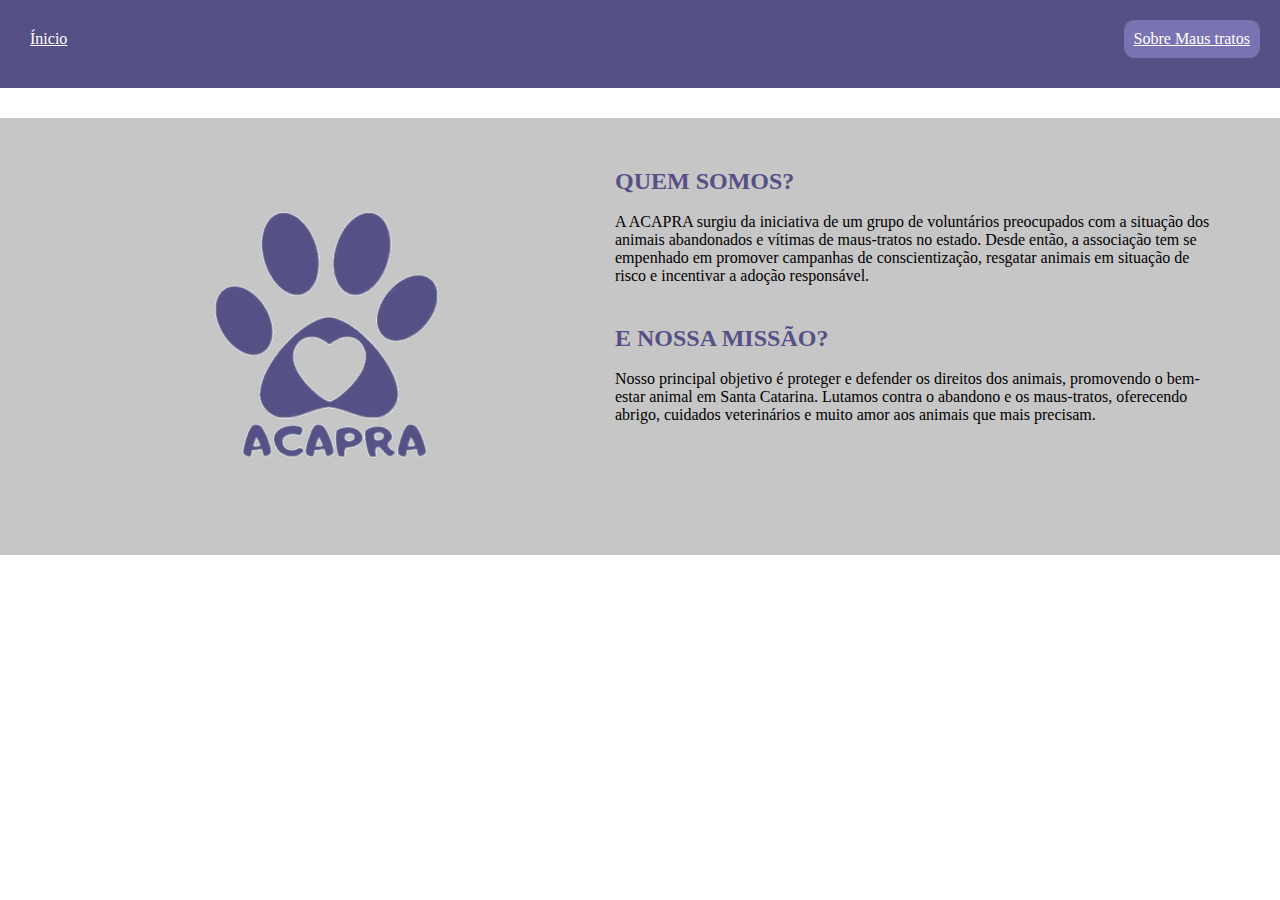
<file: index.html>
<!DOCTYPE html>
<html lang="pt-br">
<head>
    <meta charset="UTF-8">
    <meta name="viewport" content="width=device-width, initial-scale=1.0">
    <title>Projeto ACAPRA</title>
    <link rel="stylesheet" href="style.css">
</head>
<body>
    <nav id="navbar">
        <a id="inicio" href="">Ínicio</a>
        <a id="maus_tratos" href="">Sobre Maus tratos</a>
    </nav>
    <section id="apresentacao">
        <img id="logo_acapra" src="images/projeto acapra logo sem fundo.png" alt="Projeto ACAPRA LOGO">
        <div id="textos_apresentacao">
            <article id="quem_somos">
                <h2>QUEM SOMOS?</h2>
                <br>
                <p>A ACAPRA surgiu da iniciativa de um grupo de voluntários preocupados
                com a situação dos animais abandonados e vítimas de maus-tratos no estado. 
                Desde então, a associação tem se empenhado em promover campanhas de conscientização,
                resgatar animais em situação de risco e incentivar a adoção responsável.</p>
            </article>
            <article id="missao">
                <h2>E NOSSA MISSÃO?</h2>
                <br>
                <p>     Nosso principal objetivo é proteger e defender os direitos dos animais,
                    promovendo o bem-estar animal em Santa Catarina. 
                    Lutamos contra o abandono e os maus-tratos, oferecendo abrigo, cuidados 
                    veterinários e muito amor aos animais que mais precisam.</p>
            </article>
        </div>
    </section>
    <section>
        
    </section>
</body>
</html>
</file>
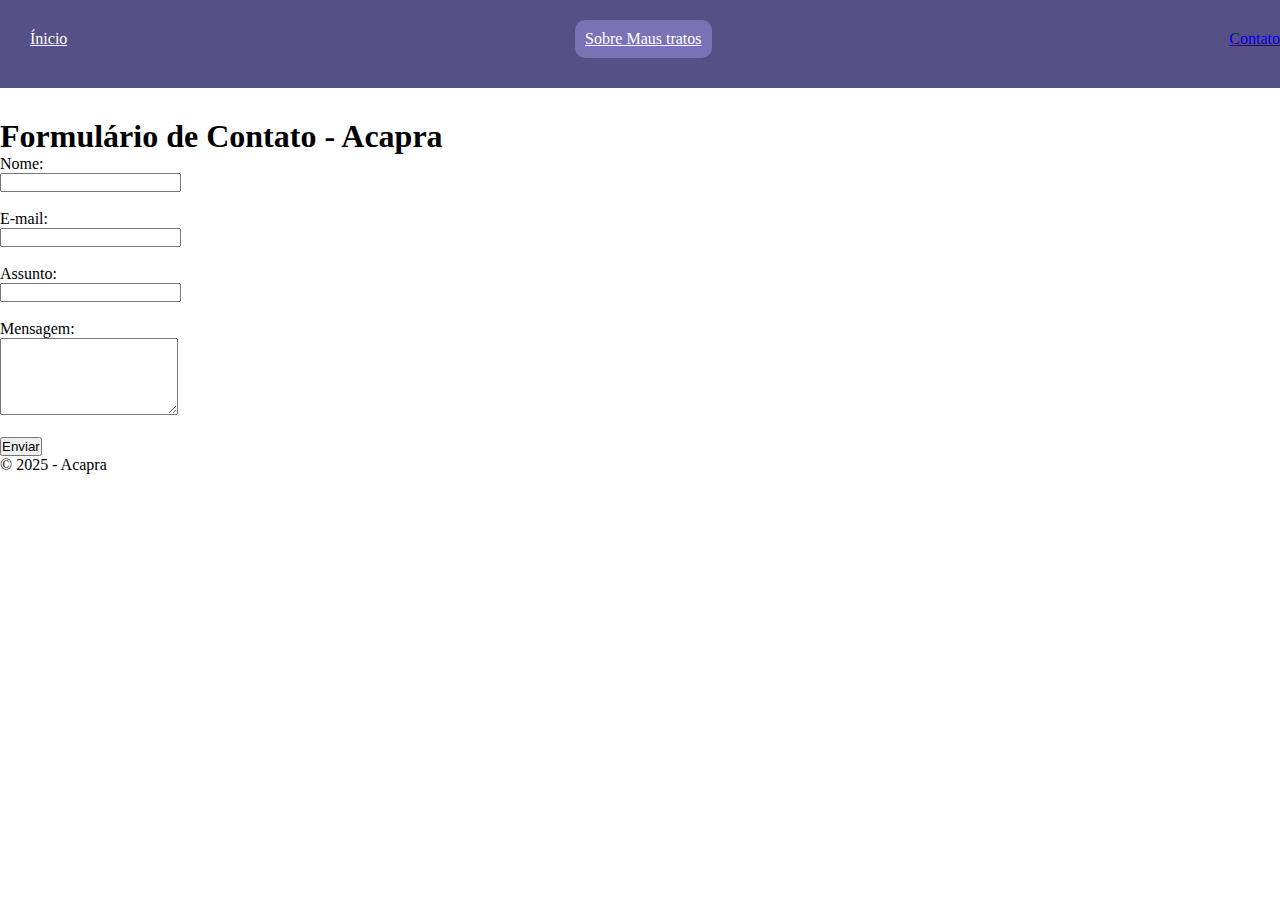
<file: Contato.html>
<!DOCTYPE html>

<head>
    <meta charset="UTF-8">
    <meta name="viewport" content="width=device-width, initial-scale=1.0">
    <link rel="stylesheet" href="style.css">
    <title>Contato</title>
</head>

<body>
    <nav id="navbar">
        <a id="inicio" href="index.html">Ínicio</a>
        <a id="maus_tratos" href="maus_tratos.html">Sobre Maus tratos</a>
        <a id="contato" href="Contato.html">Contato</a>
    </nav>
    <h1 id="titulo-formulario">Formulário de Contato - Acapra</h1>
    <Div id="formulario">
        <form action="#" method="post">
            <label for="nome">Nome:</label><br>
            <input type="text" id="nome" name="nome" required><br><br>

            <label for="email">E-mail:</label><br>
            <input type="email" id="email" name="email" required><br><br>

            <label for="assunto">Assunto:</label><br>
            <input type="text" id="assunto" name="assunto" required><br><br>

            <label for="mensagem">Mensagem:</label><br>
            <textarea id="mensagem" name="mensagem" rows="5" required></textarea><br><br>

            <button type="submit">Enviar</button>
        </form>
    </Div>
    <footer>
        <p>&copy; 2025 - Acapra</p>
    </footer>
</body>

</html>
</file>
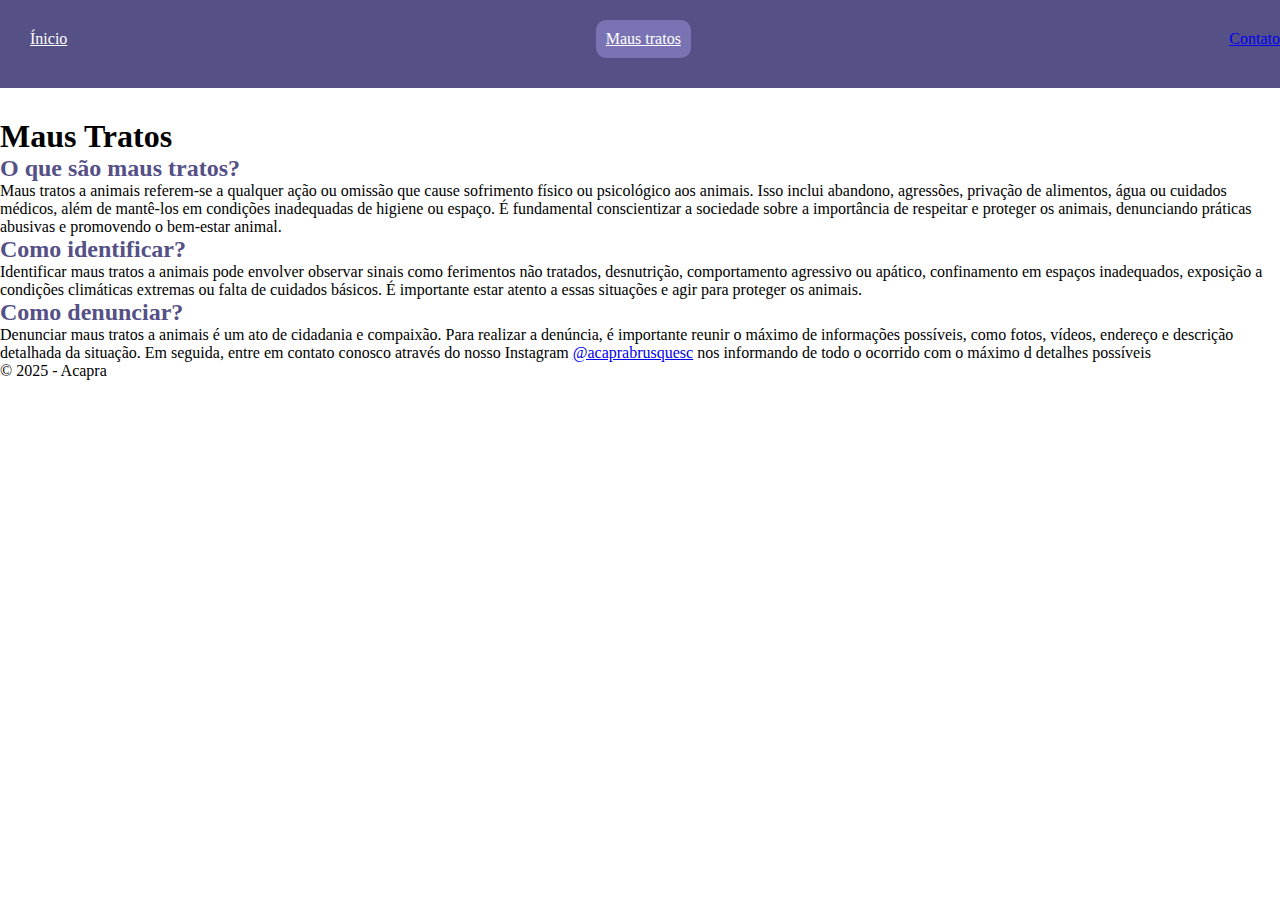
<file: maus_tratos.html>
<!DOCTYPE html>
<html lang="pt-BR">

<head>
    <meta charset="UTF-8">
    <meta name="viewport" content="width=device-width, initial-scale=1.0">
    <link rel="stylesheet" href="style.css">
    <title>Maus Tratos</title>
</head>

<body>
    <nav id="navbar">
        <a id="inicio" href="index.html">Ínicio</a>
        <a id="maus_tratos" href="maus_tratos.html">Maus tratos</a>
        <a id="contato" href="Contato.html">Contato</a>
    </nav>
    <header id="header">
        <h1>Maus Tratos</h1>
    </header>
    <main>
        <article id="info-maus-tratos">
            <section>
                <h2>O que são maus tratos?</h2>
                <p>Maus tratos a animais referem-se a qualquer ação ou omissão que cause sofrimento físico ou psicológico
                    aos animais. Isso inclui abandono, agressões, privação de alimentos, água ou cuidados médicos, além de
                    mantê-los em condições inadequadas de higiene ou espaço. É fundamental conscientizar a sociedade sobre a
                    importância de respeitar e proteger os animais, denunciando práticas abusivas e promovendo o bem-estar
                    animal.</p>
            </section>
            <section>
                <h2>Como identificar?</h2>
                <p>Identificar maus tratos a animais pode envolver observar sinais como ferimentos não tratados,
                    desnutrição, comportamento agressivo ou apático, confinamento em espaços inadequados, exposição a
                    condições climáticas extremas ou falta de cuidados básicos. É importante estar atento a essas situações
                    e agir para proteger os animais.</p>
            </section>
            <section>
                <h2>Como denunciar?</h2>
                <p>Denunciar maus tratos a animais é um ato de cidadania e compaixão. Para realizar a denúncia, é importante
                    reunir o máximo de informações possíveis, como fotos, vídeos, endereço e descrição detalhada da
                    situação. Em seguida, entre em contato conosco através do nosso Instagram <a
                        href="https://www.instagram.com/acaprabrusquesc/">@acaprabrusquesc</a> nos informando de todo o ocorrido com o máximo d detalhes possíveis</p>
            </section>
        </article>
    </main>
    <footer>
        <p>&copy; 2025 - Acapra</p>
    </footer>
</body>

</html>
</file>
<file: style.css>
*{
    margin: 0;
    padding: 0;
}

#navbar{
    background-color: #555086;
    padding-bottom: 30px;
    padding-top: 20px;
    margin-bottom: 30px;
    display: flex;
    justify-content: space-between;
    align-items: center;
}
#maus_tratos{
    position: relative;
    padding: 10px;
    background-color: #7973B4;
    color: white    ;
    border-radius: 10px;
    margin-right: 20px;
}
#inicio{
    padding: 10px;
    color: white;
    margin-left: 20px;
}

h2{
    color: #555086;
}

#logo_acapra{
    margin-left: 10%;
}

#quem_somos{
    position: relative;
    width: 600px;
    margin-left: 15%;
    margin-top: 5%;
}

#missao{
    width: 600px;
    margin-left: 15%;
}

#apresentacao{
    display: flex;
    align-items: flex-start;
    padding-top: 20px;
    padding-bottom: 20px;
    background-color: #C7C6C6;
}
#textos_apresentacao{
    display: flex;
    flex-direction: column;
    gap: 40px;
}
</file>
